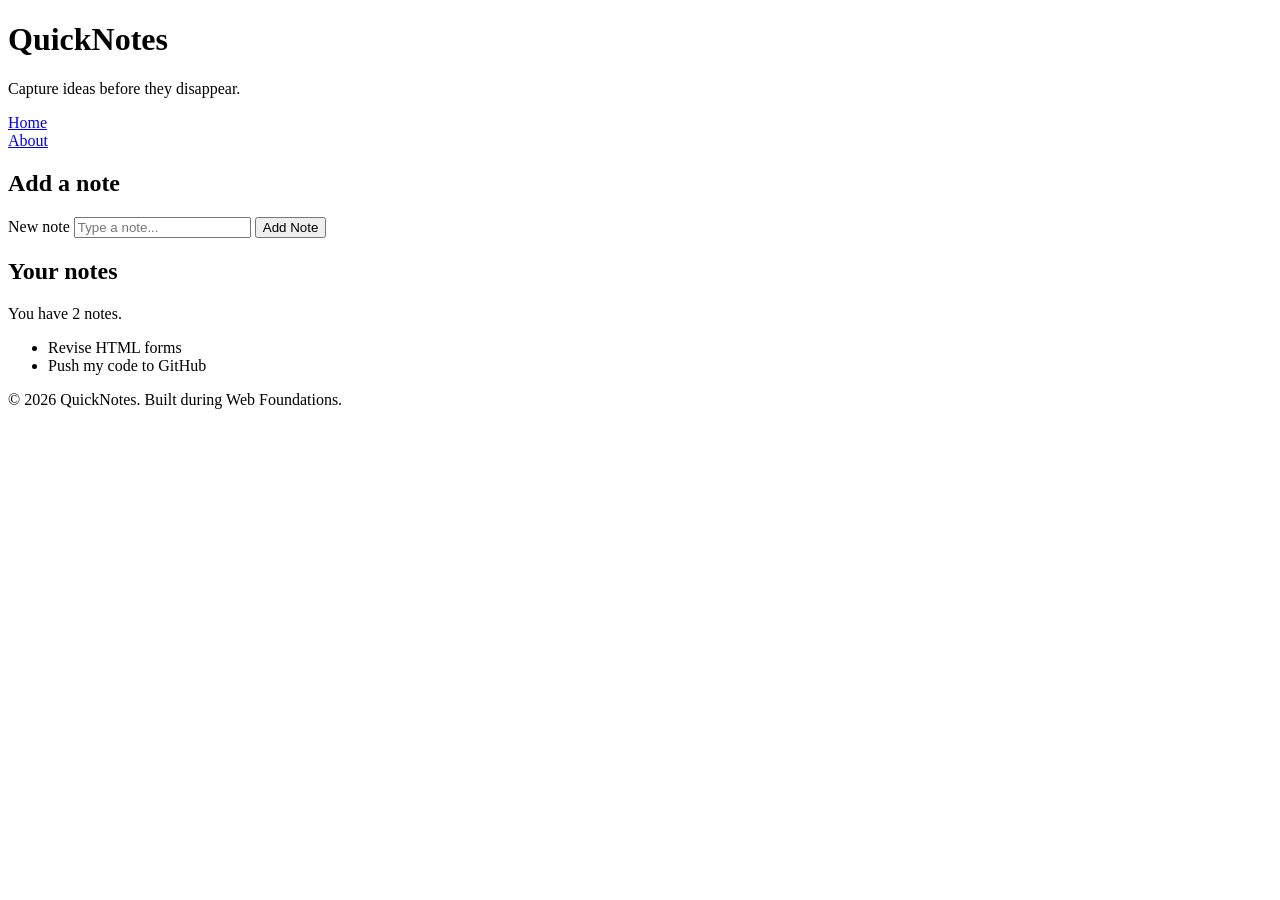
<file: day1/index.html>
<!DOCTYPE html>
<html lang="en">
  <head>
    <meta charset="UTF-8" />
    <meta name="viewport" content="width=device-width, initial-scale=1.0" />
    <title>QuickNotes</title>
  </head>
  <body>
    <header>
      <h1>QuickNotes</h1>
      <p>Capture ideas before they disappear.</p>
      <nav><a href="index.html">Home</a></nav>
      <nav><a href="about.html">About</a></nav>
    </header>
 
    <main>
      <section>
        <h2>Add a note</h2>
        <form id="note-form">
          <label for="note-input">New note</label>
          <input type="text" id="note-input" placeholder="Type a note..." />
          <button type="submit">Add Note</button>
        </form>
      </section>
 
      <section>
        <h2>Your notes</h2>
        <p id="note-count">You have 2 notes.</p>
        <ul id="notes-list">
          <li>Revise HTML forms</li>
          <li>Push my code to GitHub</li>
        </ul>
      </section>
    </main>
 
    <footer>
      <p>&copy; 2026 QuickNotes. Built during Web Foundations.</p>
    </footer>
  </body>
</html>
</file>
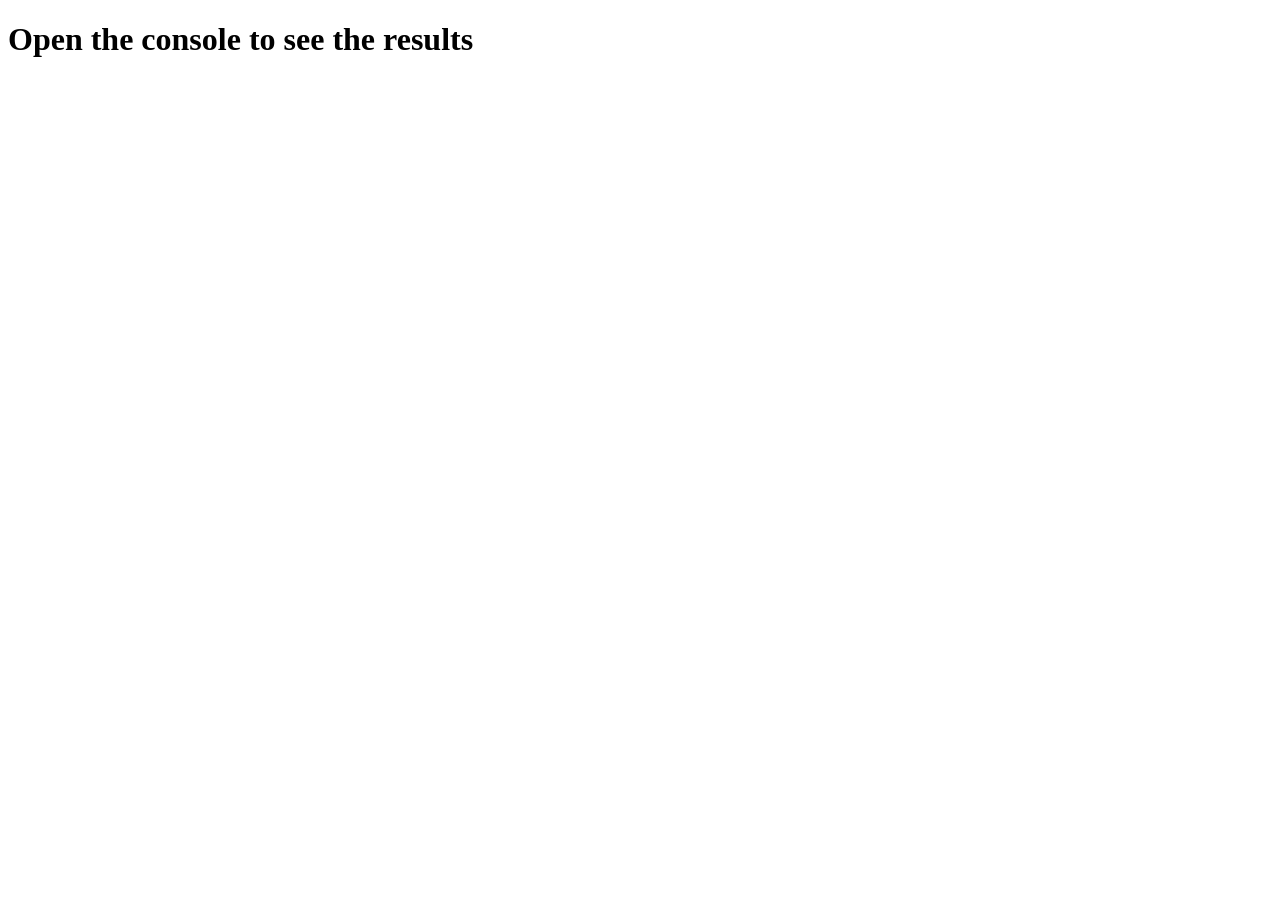
<file: day3/index.html>
<!DOCTYPE html>
<html lang="en">
<head>
    <meta charset="UTF-8">
    <meta name="viewport" content="width=device-width, initial-scale=1.0">
    <title>Notes toolkit</title>
</head>
<body>
    <h1>Open the console to see the results</h1>
    <script src="script.js"></script>
</body>
</html>
</file>
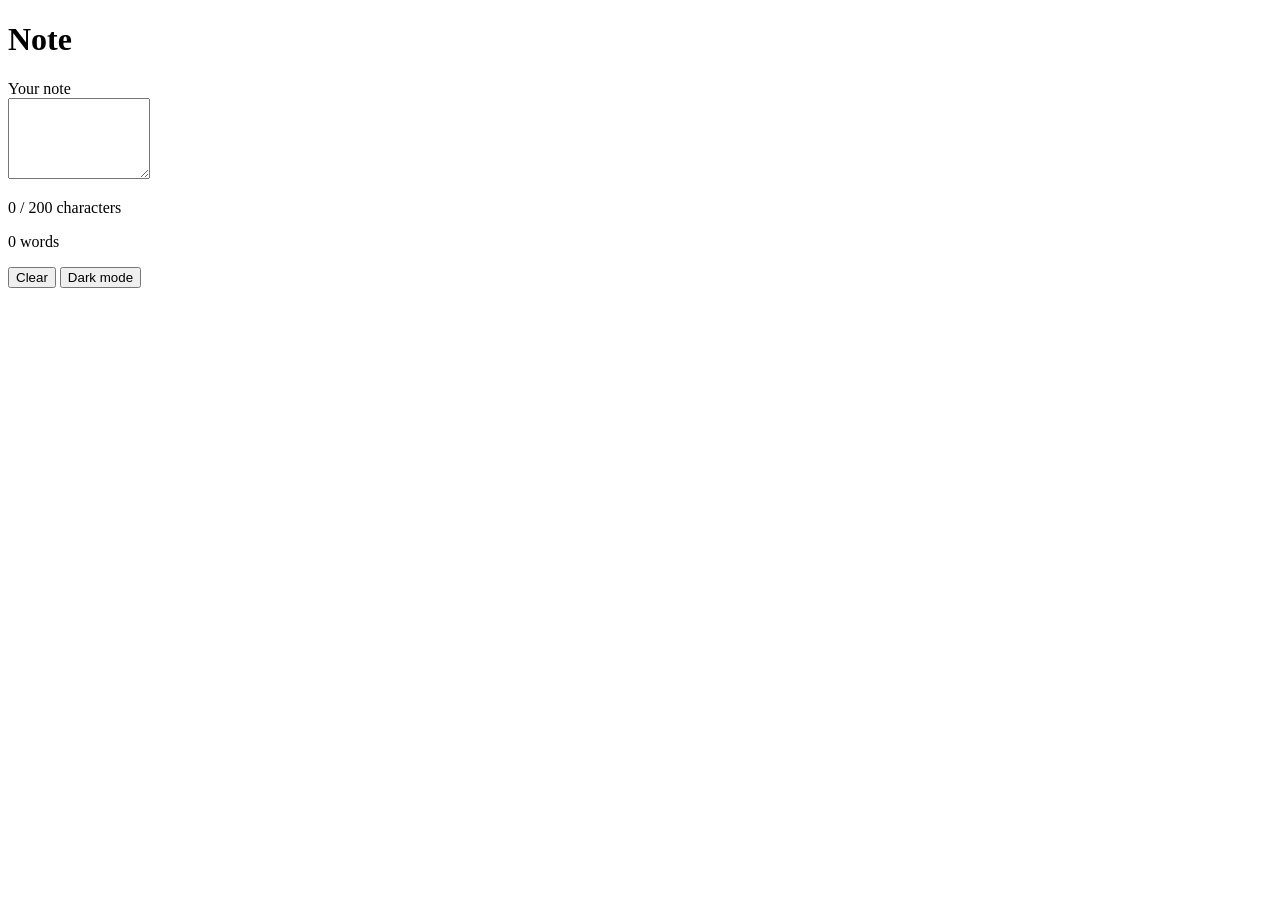
<file: day4/index.html>
<!DOCTYPE html>
<html lang="en">
<head>
    <meta charset="UTF-8">
    <meta name="viewport" content="width=device-width, initial-scale=1.0">
    <link rel="stylesheet" href="style.css">
    <script src="script.js" defer></script>
    <title>Document</title>
</head>
<body>
    <main class="container">
        <h1>Note</h1>
    <label for="note-text">Your note</label><br>
    <!-- <label for="note-text">Write your note here</label> -->
    <textarea id="note-text" cols="15" rows="5"></textarea>
    <p id="char-count" class="counter"> N/ 200 characters</p>
    <p id="word-count" class="counter"> N words </p>
    <button id="clear-button" type="button">Clear</button>
    <button id="toggle-button" type="button">Toggle</button>
    </main>
</body>
</html>
</file>
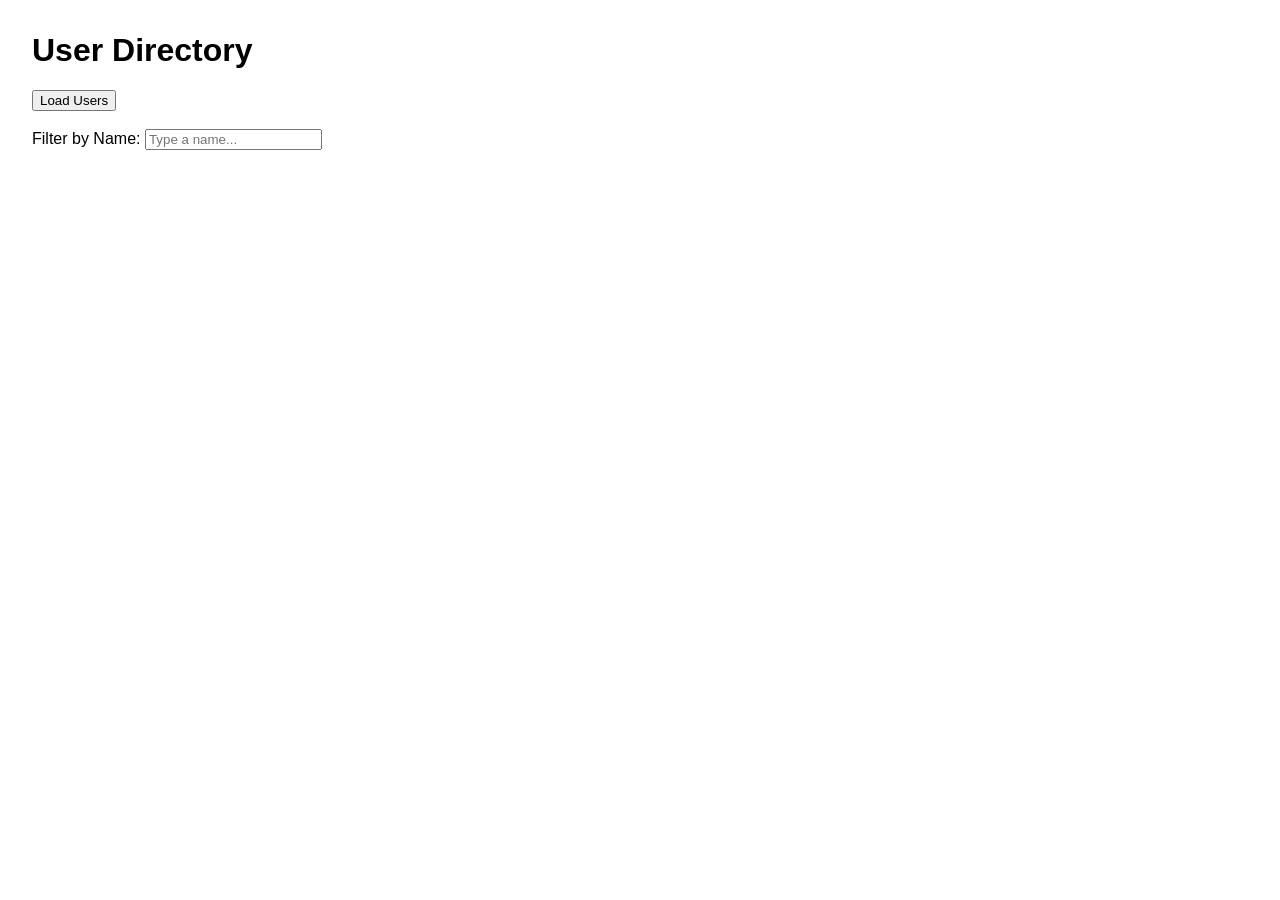
<file: day5/index.html>
<!DOCTYPE html>
<html lang="en">
<head>
    <meta charset="UTF-8">
    <meta name="viewport" content="width=device-width, initial-scale=1.0">
    <title>User Directory</title>
    <style>
        /* Basic styling to make it presentable */
        body { font-family: sans-serif; margin: 2rem; }
        .user-card { border: 1px solid #ccc; padding: 1rem; margin-bottom: 1rem; border-radius: 5px; }
        #status { font-weight: bold; margin: 1rem 0; color: #333; }
        .hidden { display: none; }
    </style>
    <!-- 'defer' ensures HTML parses before JS runs -->
    <script src="users.js" defer></script>
</head>
<body>
    <h1>User Directory</h1>
    
    <!-- Button to trigger the fetch -->
    <button id="load-users">Load Users</button>

    <br><br>

    <!-- Labelled input as requested -->
    <label for="filter-input">Filter by Name:</label>
    <input type="text" id="filter-input" placeholder="Type a name...">

    <!-- Status message paragraph -->
    <p id="status" aria-live="polite"></p>

    <!-- Empty list for users -->
    <ul id="users-list"></ul>

</body>
</html>
</file>
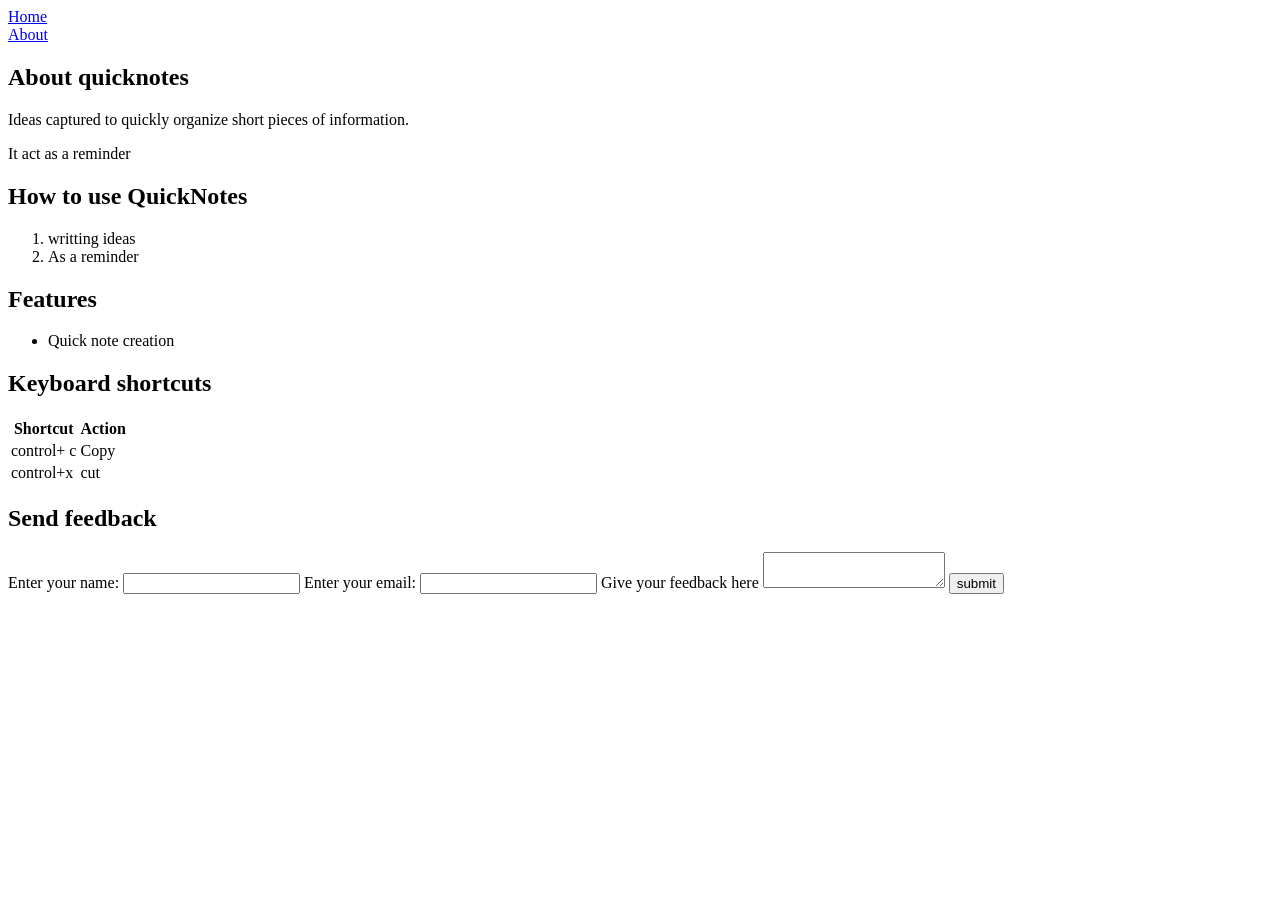
<file: day1/about.html>
<!DOCTYPE html>
<html lang="en">
<head>
    <meta charset="UTF-8">
    <meta name="viewport" content="width=device-width, initial-scale=1.0">
    <title>About QuickNotes</title>
</head>
<body>
    <header>
        <nav><a href="index.html">Home</a></nav>
        <nav><a href="about.html">About</a></nav>
    </header>
    <main>
        <h2>About quicknotes</h2>
        <p>Ideas captured to quickly organize short pieces of information. </p>
        <p>It act as a reminder</p>
    </main>
    <section>
        <h2>How to use QuickNotes</h2>
        <ol>
            <li>writting ideas</li>
            <li>As a reminder</li>
        </ol>
    </section>
    <section>
        <h2>Features</h2>
        <ul>
            <li>Quick note creation</li>
        </ul>
    </section>
    <section>
        <h2>Keyboard shortcuts</h2>
        <table>
            <thead>
                <tr>
                    <th>Shortcut</th>
                    <th>Action</th>
                </tr>  
            </thead> 
            <tbody>
            <tr>
                <td>control+ c</td>
                <td>Copy</td>
            </tr> 
            <tr>
                <td>control+x</td>
                <td>cut</td>
            </tr>
            </tbody>
        </table>
    </section>
    <section>
        <h2>Send feedback</h2>
        <form action="">
            <label for="name">Enter your name:</label>
            <input type="text" id="name" required>
            <label for="email">Enter your email:</label>
            <input type="email" id="email" required>
            <label for="message">Give your feedback here</label>
            <textarea name="message" id="messageText" required></textarea>
            <button type="button">submit</button>

        </form>
    </section>
</body>
</html>
</file>
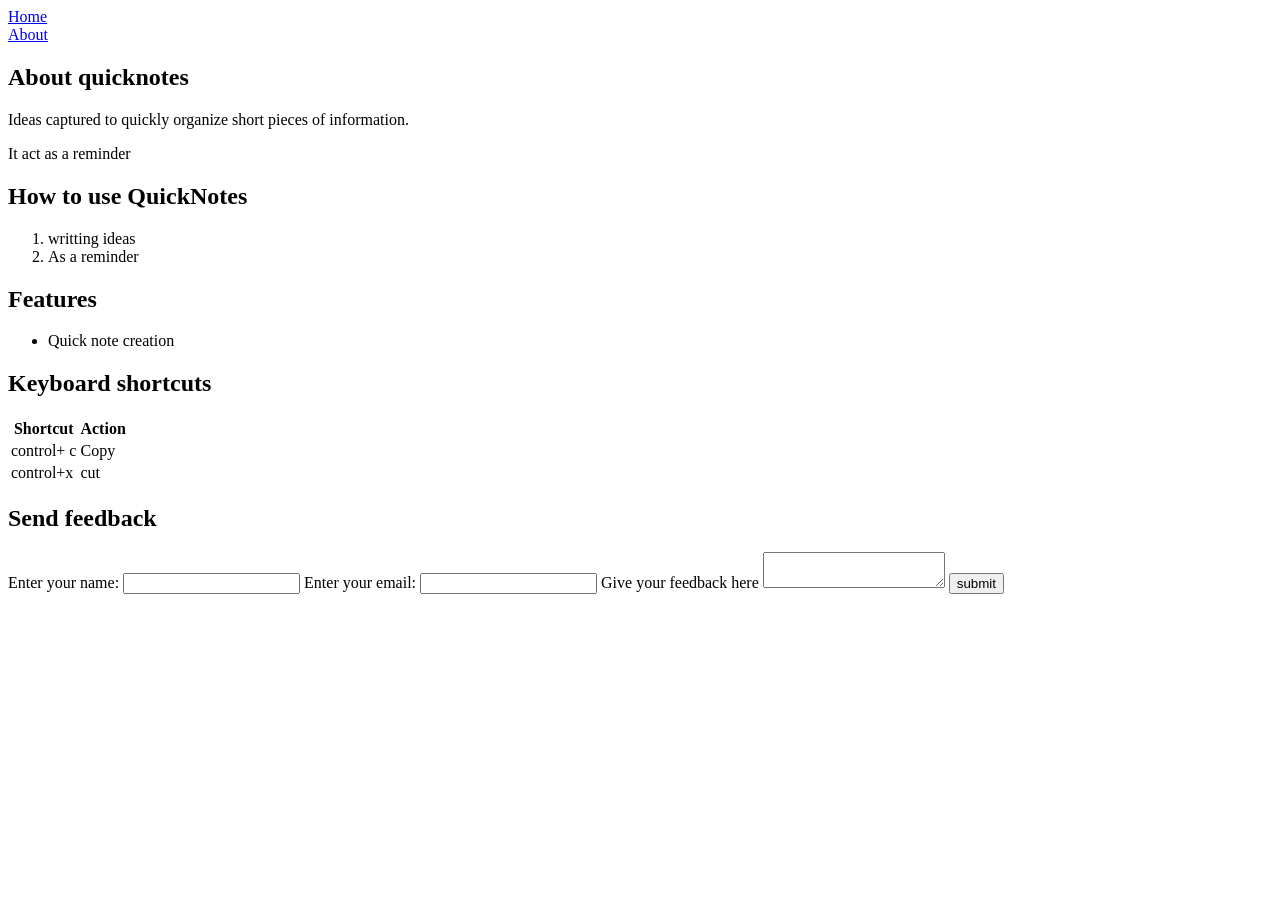
<file: day2/about.html>
<!DOCTYPE html>
<html lang="en">
<head>
    <meta charset="UTF-8">
    <meta name="viewport" content="width=device-width, initial-scale=1.0">
    <title>About QuickNotes</title>
</head>
<body>
    <header>
        <nav><a href="index.html">Home</a></nav>
        <nav><a href="about.html">About</a></nav>
    </header>
    <main>
        <h2>About quicknotes</h2>
        <p>Ideas captured to quickly organize short pieces of information. </p>
        <p>It act as a reminder</p>
    </main>
    <section>
        <h2>How to use QuickNotes</h2>
        <ol>
            <li>writting ideas</li>
            <li>As a reminder</li>
        </ol>
    </section>
    <section>
        <h2 >Features</h2>
        <ul class="features">
            <li>Quick note creation</li>
        </ul>
    </section>
    <section>
        <h2>Keyboard shortcuts</h2>
        <table>
            <thead>
                <tr>
                    <th>Shortcut</th>
                    <th>Action</th>
                </tr>  
            </thead> 
            <tbody>
            <tr>
                <td>control+ c</td>
                <td>Copy</td>
            </tr> 
            <tr>
                <td>control+x</td>
                <td>cut</td>
            </tr>
            </tbody>
        </table>
    </section>
    <section>
        <h2>Send feedback</h2>
        <form action="">
            <label for="name">Enter your name:</label>
            <input type="text" id="name" required>
            <label for="email">Enter your email:</label>
            <input type="email" id="email" required>
            <label for="message">Give your feedback here</label>
            <textarea name="message" id="messageText" required></textarea>
            <button type="button">submit</button>

        </form>
    </section>
</body>
</html>
</file>
<file: day4/style.css>
:root {
  --bg: #fff;
  --text: #111;
  --warning: orange;
  --over: red;
  /* …other tokens… */
}

body.dark {
  --bg: #111;
  --text: #eee;
  /* …dark versions of all tokens… */
}

.warning { color: var(--warning); }               /* orange */
.over    { color: var(--over); font-weight: 700; } /* red + bold */
</file>
